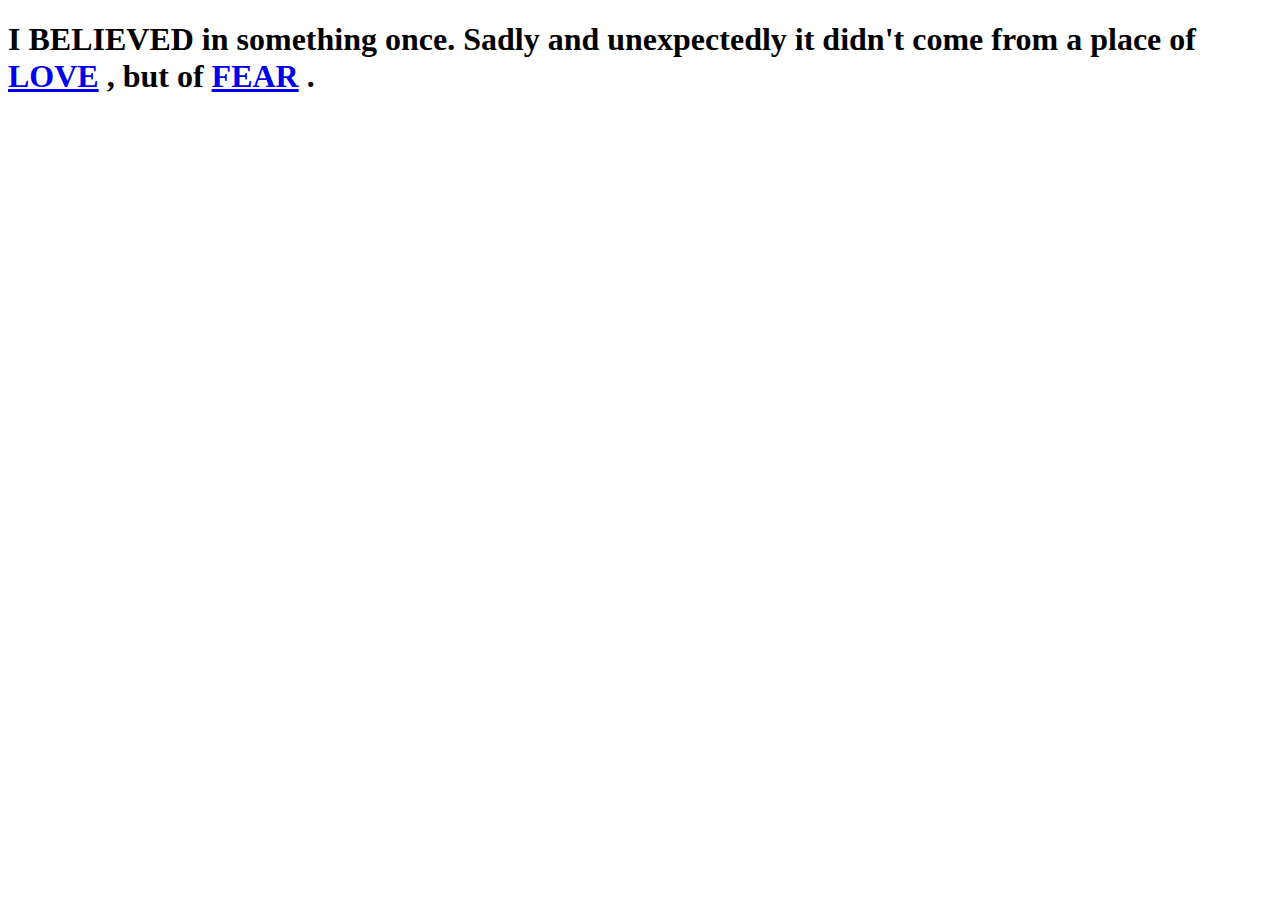
<file: index.html>
<!doctype html>
<html>
<head>
	
<meta charset="utf-8">
<title>Belief</title>
<link href="file:///C|/Users/Tyler/Desktop/root/beliefstyles.css" rel="stylesheet" type="text/css">
</head>
	
<body>
	<h1>I <b>BELIEVED</b> in something once. 
		Sadly and unexpectedly it didn't come from a place of 
		<a href="file:///C|/Users/Tyler/Desktop/root/love.html" class="LOVE">LOVE</a>
		, but of 
		<a href="file:///C|/Users/Tyler/Desktop/root/fear.html" class="FEAR">FEAR</a>
		.</h1>
</body>
</html>
</file>
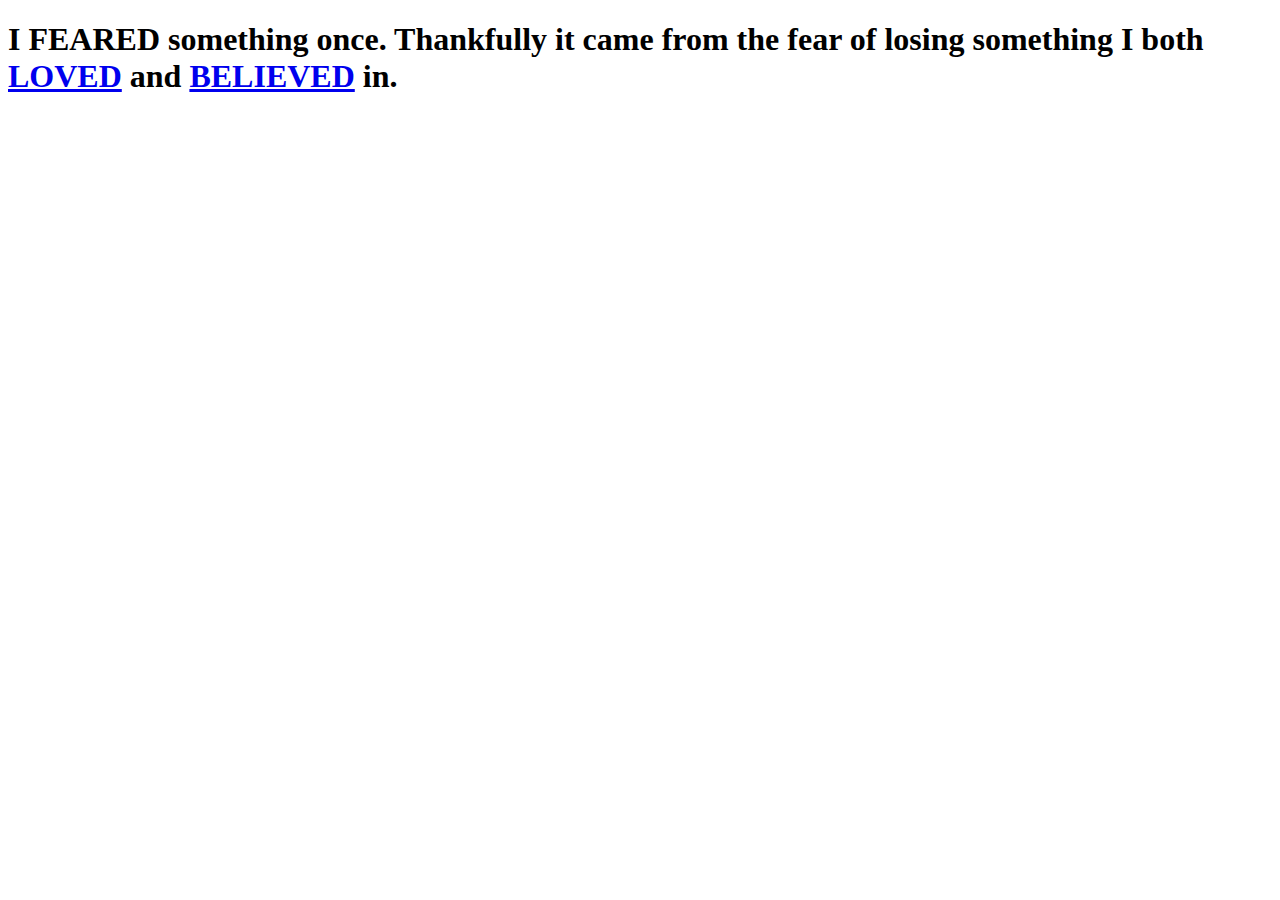
<file: root/fear.html>
<!doctype html>
<html>
<head>
<meta charset="utf-8">
<title>Fear</title>
<link href="file:///C|/Users/Tyler/Desktop/root/fearstyles.css" rel="stylesheet" type="text/css">
</head>

<body>
	<h1>I FEARED something once. Thankfully it came from the fear of losing something I both
		<a href="file:///C|/Users/Tyler/Desktop/root/love.html" class="love" >LOVED</a> and 
		<a href="file:///C|/Users/Tyler/Desktop/root/index.html" class="belief">BELIEVED</a>
		in.</h1>
</body>
</html>
</file>
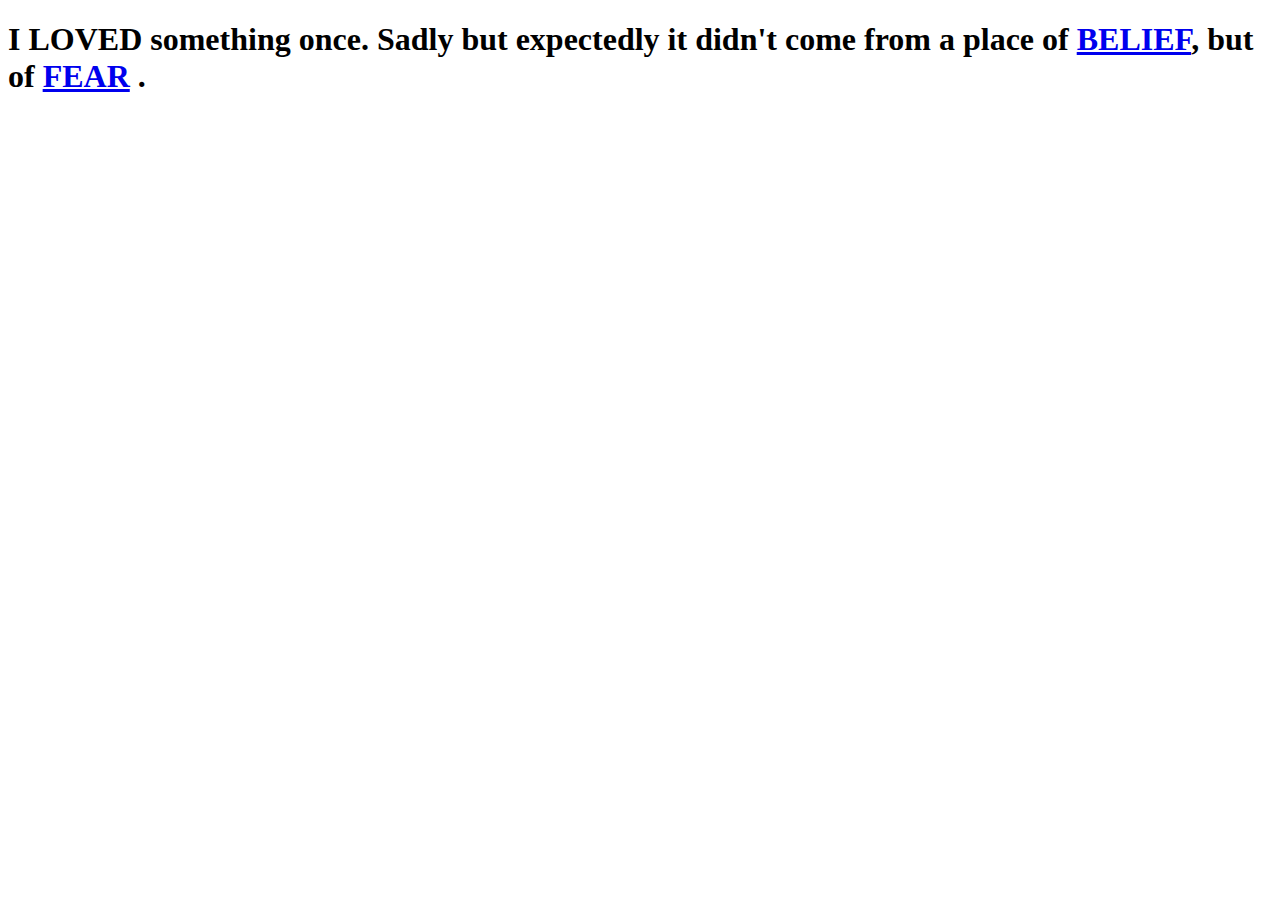
<file: root/love.html>
<!doctype html>
<html>
<head>
<meta charset="utf-8">
<title>Love</title>
<link href="file:///C|/Users/Tyler/Desktop/root/lovestyles.css" rel="stylesheet" type="text/css">
</head>

<body>
	
	<h1>I LOVED something once. Sadly but expectedly it didn't come from a place of 
		<a href="file:///C|/Users/Tyler/Desktop/root/index.html" class="belief">BELIEF</a>, but of 
		<a href="file:///C|/Users/Tyler/Desktop/root/fear.html" class="fear">FEAR</a>
		.</h1>
	
</body>
</html>
</file>
